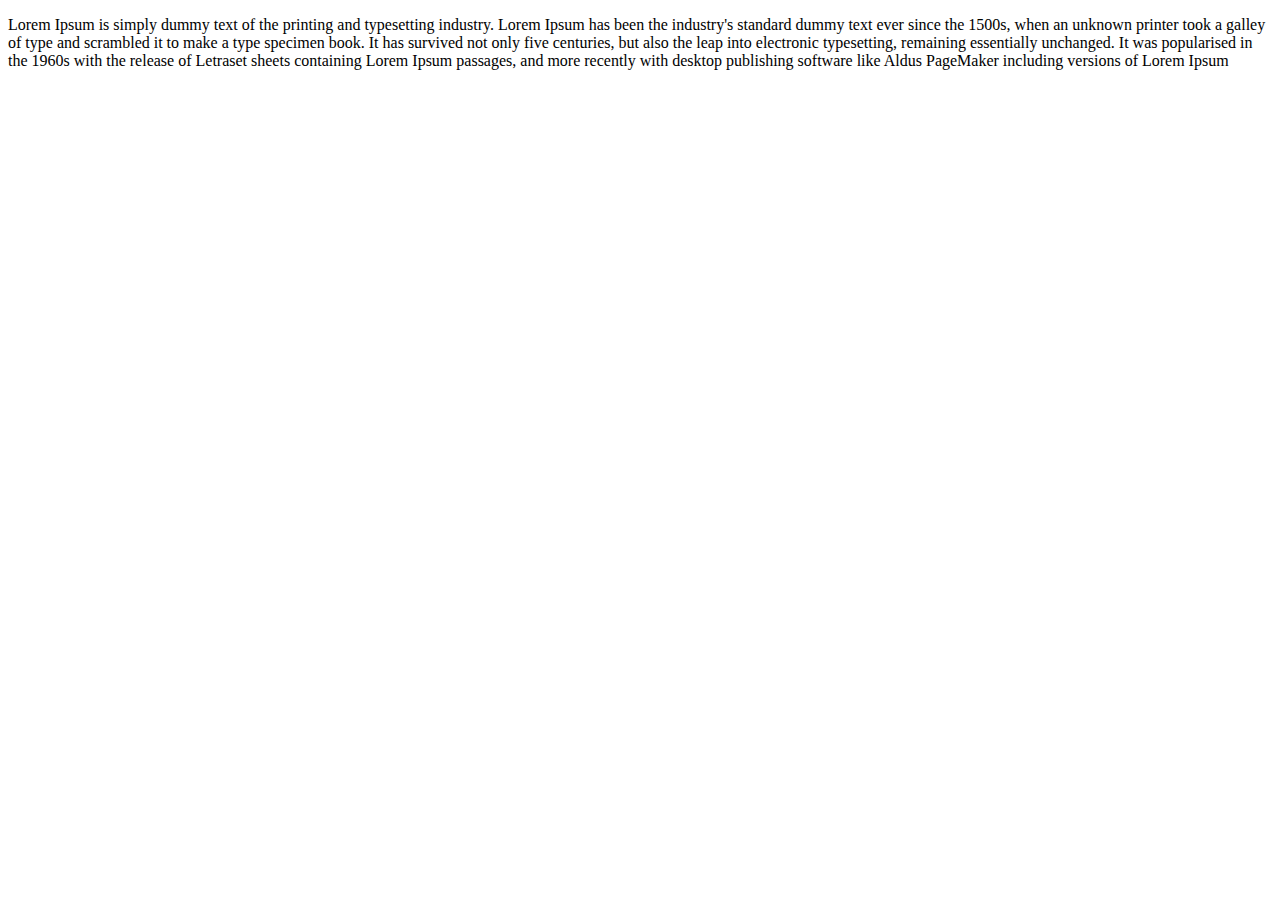
<file: html and css/index.html>
<!DOCTYPE html>
<html lang="en">
<head>
    <meta charset="UTF-8">
    <meta http-equiv="X-UA-Compatible" content="IE=edge">
    <meta name="viewport" content="width=device-width, initial-scale=1.0">
    <title>CSS Concepts</title>
    <link rel="stylesheet" href="./style.css">
</head>
<body>
    <!-- <div id="position-outer">
        <div class="css-positions-1"></div>
        <div class="css-positions-2"></div>
        <div class="css-positions-3"></div>
        <div class="css-positions-4"></div>
        <div class="css-positions-5">It is a long established fact that a reader will be distracted by the readable content of a page when looking at its layout. </div>
        <p>Lorem ipsum dolor sit amet, consectetur adipiscing elit.</p>
        <p>Suspendisse potenti. Sed venenatis metus ac dolor facilisis, id finibus est bibendum.</p>
        <p>Curabitur feugiat felis non justo porta, nec sodales elit mattis.</p>
        <p>Mauris id nisi et sapien mattis maximus.</p>
        <p>Vivamus eu velit eu nisi ultrices imperdiet.</p>
        <p>Ut accumsan nisi nec nunc gravida, non hendrerit dolor sollicitudin.</p>
        <p>Donec scelerisque purus at nisl egestas, et faucibus risus ultricies.</p>
        <p>Donec scelerisque purus at nisl egestas, et faucibus risus ultricies.</p>
        <p>Donec scelerisque purus at nisl egestas, et faucibus risus ultricies.</p>
        <p>Donec scelerisque purus at nisl egestas, et faucibus risus ultricies.</p>
        <p>Donec scelerisque purus at nisl egestas, et faucibus risus ultricies.</p>
    </div>
    </div> -->
    <div id="explain-box-model">
        <p>Lorem Ipsum is simply dummy 
            text of the printing and 
            typesetting industry. 
            Lorem Ipsum has been the industry's 
            standard dummy text ever since the 1500s, when an unknown printer took a galley of type and scrambled it to make a type specimen book. It has survived not only five centuries, but also the leap into electronic typesetting, remaining essentially unchanged. It was popularised in the 1960s with the release of Letraset sheets containing Lorem Ipsum passages, and more recently with desktop publishing software like Aldus 
            PageMaker including versions of Lorem Ipsum</p>
    </div>
    
</body>
</html>
</file>
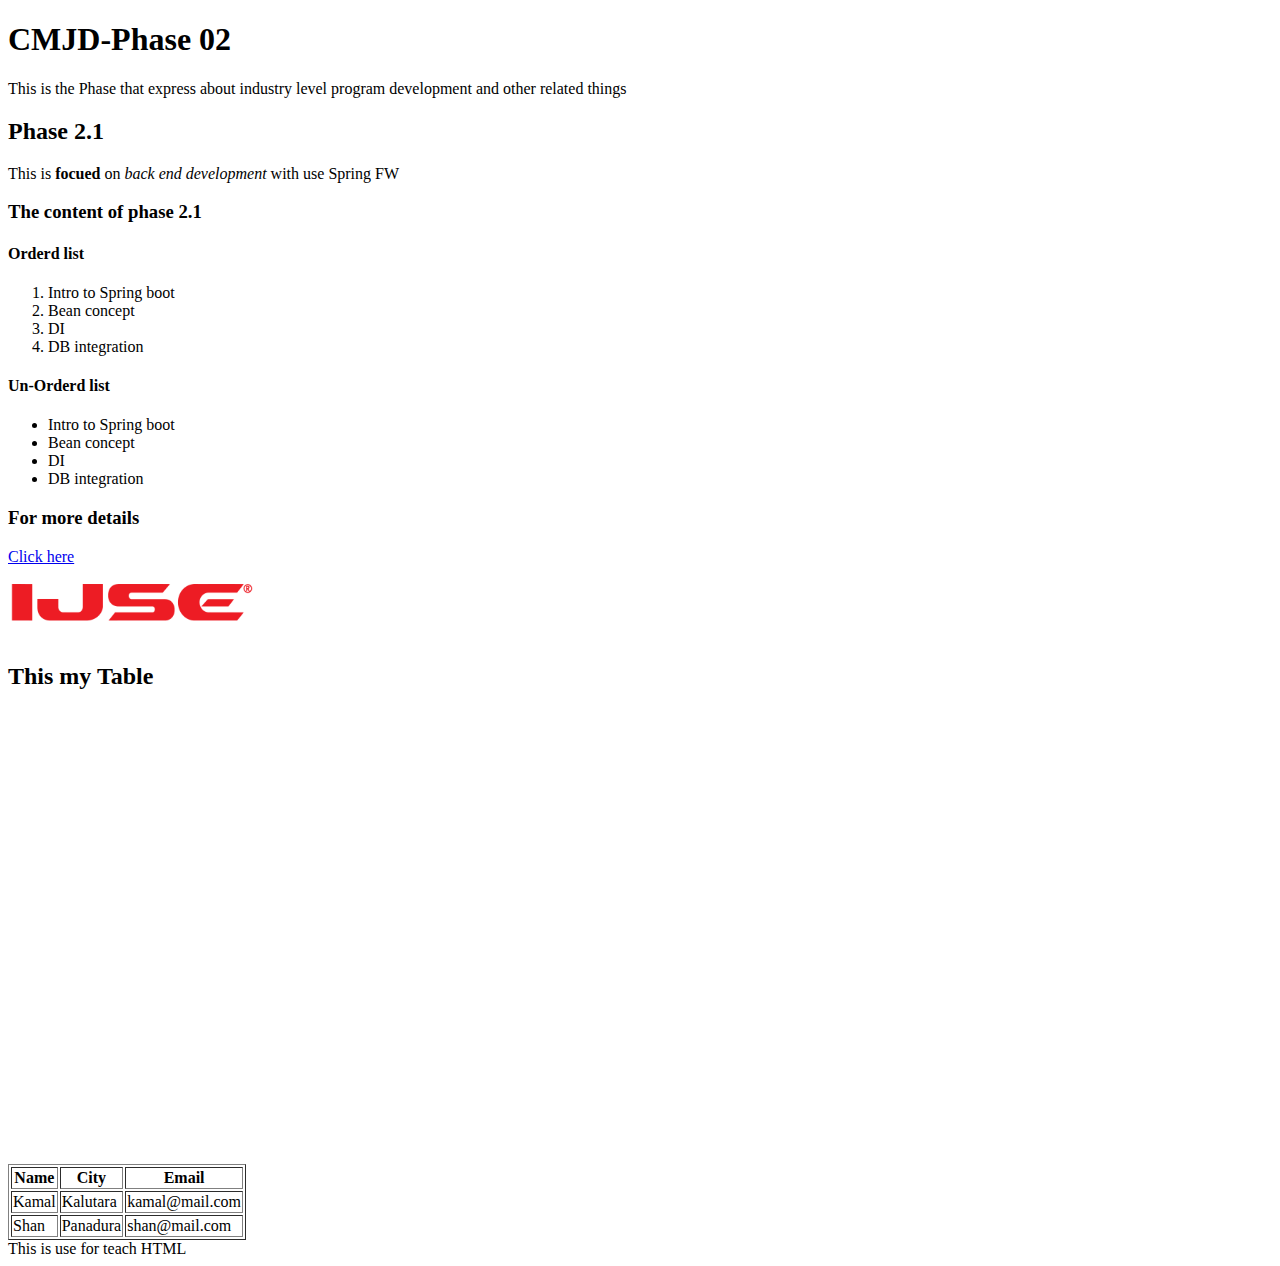
<file: html/index.html>
<!DOCTYPE html>
<html lang="en">
<head>
    <meta charset="UTF-8">
    <meta http-equiv="X-UA-Compatible" content="IE=edge">
    <meta name="viewport" content="width=device-width, initial-scale=1.0">
    <title>My First HTML Document</title>
</head>
<body>
    <h1>CMJD-Phase 02</h1>
    <p>This is the Phase that express about industry level program development and other related things</p>
    <h2>Phase 2.1</h2>
    <p>This is <b>focued</b> on <i>back end development</i> with use Spring FW</p>
    <h3>The content of phase 2.1</h3>
    <h4>Orderd list</h4>
     <ol>
         <li>Intro to Spring boot</li>
         <li>Bean concept</li>
         <li>DI</li>
         <li>DB integration</li>
     </ol>
     <h4>Un-Orderd list</h4>
     <ul>
        <li>Intro to Spring boot</li>
        <li>Bean concept</li>
        <li>DI</li>
        <li>DB integration</li>
     </ul>
     <h3>For more details</h3>
     <a href="https://www.ijse.lk/">Click here</a>
    </br>
     <img src="[data-uri]" alt="Image of a Car" width="250">
    <h2>This my Table</h2>
    <table border="1">
         <tr>
             <th>Name</th>
             <th>City</th>
             <th>Email</th>
         </tr>   
         <tr>
             <td>Kamal</td>
             <td>Kalutara</td>
             <td>kamal@mail.com</td>
         </tr>
         <tr>
            <td>Shan</td>
            <td>Panadura</td>
            <td>shan@mail.com</td>
        </tr>
        <iframe src="https://www.google.com/maps/embed?pb=!1m18!1m12!1m3!1d63415.592150604345!2d79.93606034663217!3d6.587788111826029!2m3!1f0!2f0!3f0!3m2!1i1024!2i768!4f13.1!3m3!1m2!1s0x3ae2371ee59557e5%3A0x8b86ba840e8a7b51!2sKalutara!5e0!3m2!1sen!2slk!4v1754121109552!5m2!1sen!2slk" width="600" height="450" style="border:0;" allowfullscreen="" loading="lazy" referrerpolicy="no-referrer-when-downgrade"></iframe>    </table>
    <footer>This is use for teach HTML</footer>

    </body>
</html>
</file>
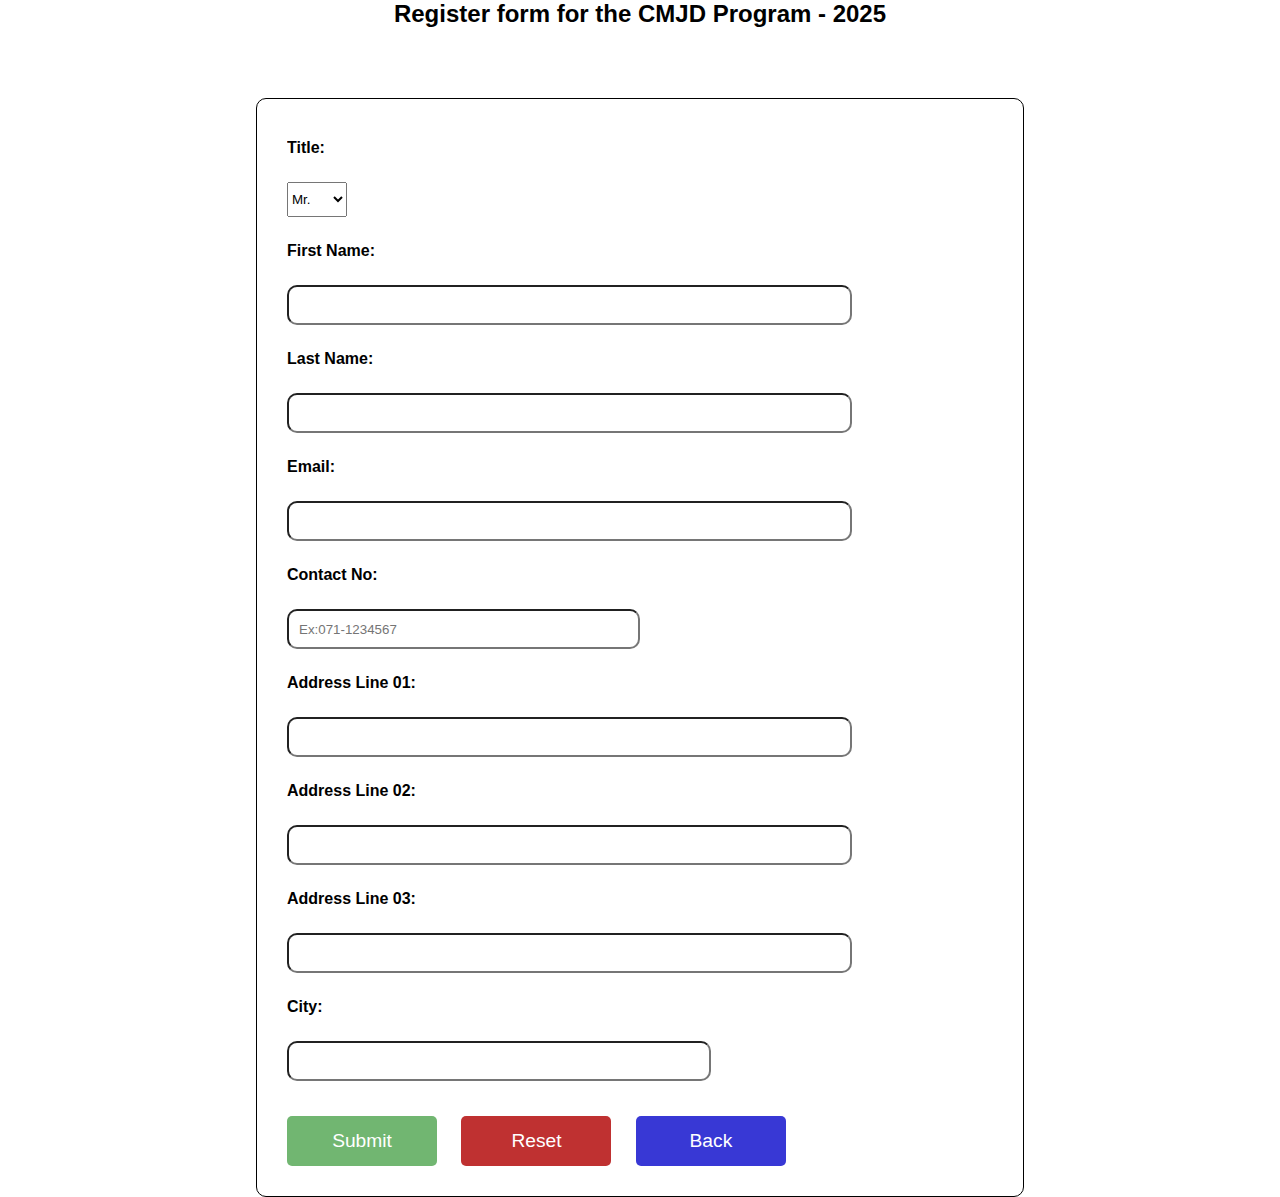
<file: brochure/form.html>
<!DOCTYPE html>
<html lang="en">
<head>
    <meta charset="UTF-8">
    <meta http-equiv="X-UA-Compatible" content="IE=edge">
    <meta name="viewport" content="width=device-width, initial-scale=1.0">
    <title>Registartion Form</title>
    <link rel="stylesheet" href="./formStyle.css">
    <script src="./app.js" defer></script>
</head>
<body>
    <div>
        <p id="form-topic">Register form for the CMJD Program - 2025</p>
    </div>
    <div>
        <form id="formData">
            <label for="title">Title:</label>
            <select name="Title" id="title">
                <option value="mr">Mr.</option>
                <option value="mr">Mrs.</option>
                <option value="mr">Miss</option>
                <option value="mr">Rev</option>
            </select>
            <label for="firstName">First Name:</label>
            <input id="firtName" name="firstName" type="text">

            <label for="lastName">Last Name:</label>
            <input id="lastName" name="lastName" type="text">

            <label for="email">Email:</label>
            <input id="email" name="email" type="email">

            <label for="contactNo">Contact No: </label>
            <input id="contactNo" name="contactNo" type="text" placeholder="Ex:071-1234567">

            <label for="addressLine01">Address Line 01:</label>
            <input id="addressLine01" name="addressLine01" type="text">

            <label for="addressLine02">Address Line 02:</label>
            <input id="addressLine02" name="addressLine02" type="text">

            <label for="addressLine03">Address Line 03:</label>
            <input id="addressLine03" name="addressLine03" type="text">

            <label for="city">City:</label>
            <input id="city" name="city" type="text">
            <div>
                <button type="submit" class="btn" id="btn-submit">Submit</button>
                <button type="button" class="btn" id="btn-reset" onclick="formReset()">Reset</button>
                <button type="button" class="btn" id="btn-back" onclick="btnBack()">Back</button>
            </div>

        </form>
    </div>
</body>
</html>
</file>
<file: html and css/style.css>
#position-outer {
  width: 500px;
  height: 400px;
  border: 1px solid red;
}
.css-positions-1 {
  width: 100px;
  height: 80px;
  background-color: rgb(0, 34, 255);
  left: 100px;
  top: 50px;
  position: relative;
}
.css-positions-2 {
  width: 100px;
  height: 80px;
  background-color: rgb(255, 0, 72);
}
.css-positions-3 {
  position: absolute;
  left: 300px;
  width: 100px;
  height: 80px;
  background-color: rgb(0, 255, 47);
}
.css-positions-4 {
  position: fixed;
  bottom: 0px;  
  width: 100px;
  height: 80px;
  background-color: rgb(166, 0, 255);
}
</file>
<file: brochure/formStyle.css>
/* form */

*{
    margin: 0;
    box-sizing: border-box;
    overflow:auto;
    font-family: 'Gill Sans', 'Gill Sans MT', Calibri, 'Trebuchet MS', sans-serif;
}
#form-topic{
    font-size: 1.5rem;
    text-align: center;
    font-weight: bold;
    padding-bottom: 20px;
  }
  form{
    margin: 50px auto 0 auto;
    padding: 30px;
    border: 1px solid black;
    border-radius: 10px;
    position: absolute;
    width: 60%;
    display: flex;
    flex-direction: column;
    gap: 15px;
    left: 0;
    right: 0;
  }
  label{
    display: block;
    margin-top: 10px;
    margin-bottom: 10px;
    font-weight: bold;
  }
  input{
    width: 80%;
    height: 40px;
    border-radius: 10px;
    padding: 10px;
  }

  input:nth-of-type(4){
    width: 50%;
  }
  input:nth-of-type(8){
    width: 60%;
 
  }
  select{
      width: 60px;
      height: 35px;
  }
  .btn{
      margin: 20px 20px 0 0;
      border-radius: 5px;
      width: 150px;
      height: 50px;
      color: white;
      font-size: larger;
      border: none;
  }
  .btn:hover{
      font-weight: bold;
  }
  #btn-submit{
    background-color: rgb(113, 182, 113);
  }
  #btn-reset{
    background-color: rgb(191, 49, 49);
  }
  #btn-back{
    background-color: rgb(56, 56, 213);
  }
</file>
